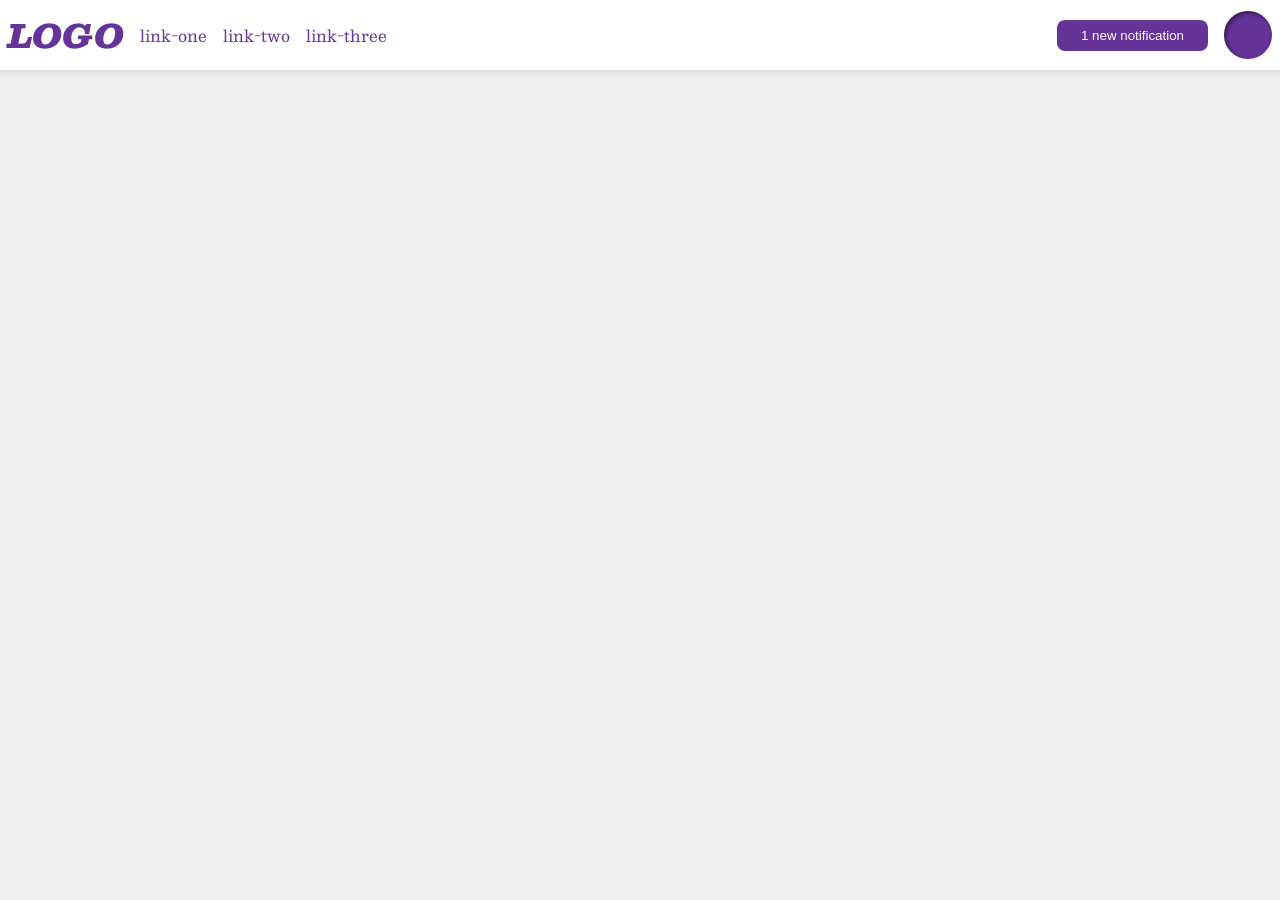
<file: foundations/flex/03-flex-header-2/index.html>
<!DOCTYPE html>
<html lang="en">
  <head>
    <meta charset="UTF-8">
    <meta http-equiv="X-UA-Compatible" content="IE=edge">
    <meta name="viewport" content="width=device-width, initial-scale=1.0">
    <title>Flex Header 2</title>
    <link rel="stylesheet" href="style.css">
  </head>
  <body>
    <div class="header">
      <div class="left">
      <div class="logo">
        LOGO
      </div>
      <ul class="links">
        <li><a href="https://google.com">link-one</a></li>
        <li><a href="https://google.com">link-two</a></li>
        <li><a href="https://google.com">link-three</a></li>
      </ul>
      </div>
      <div class="right">
      <button class="notifications">
        1 new notification
      </button>
      <div class="profile-image"></div>
      </div>
    </div>
  </body>
</html>
</file>
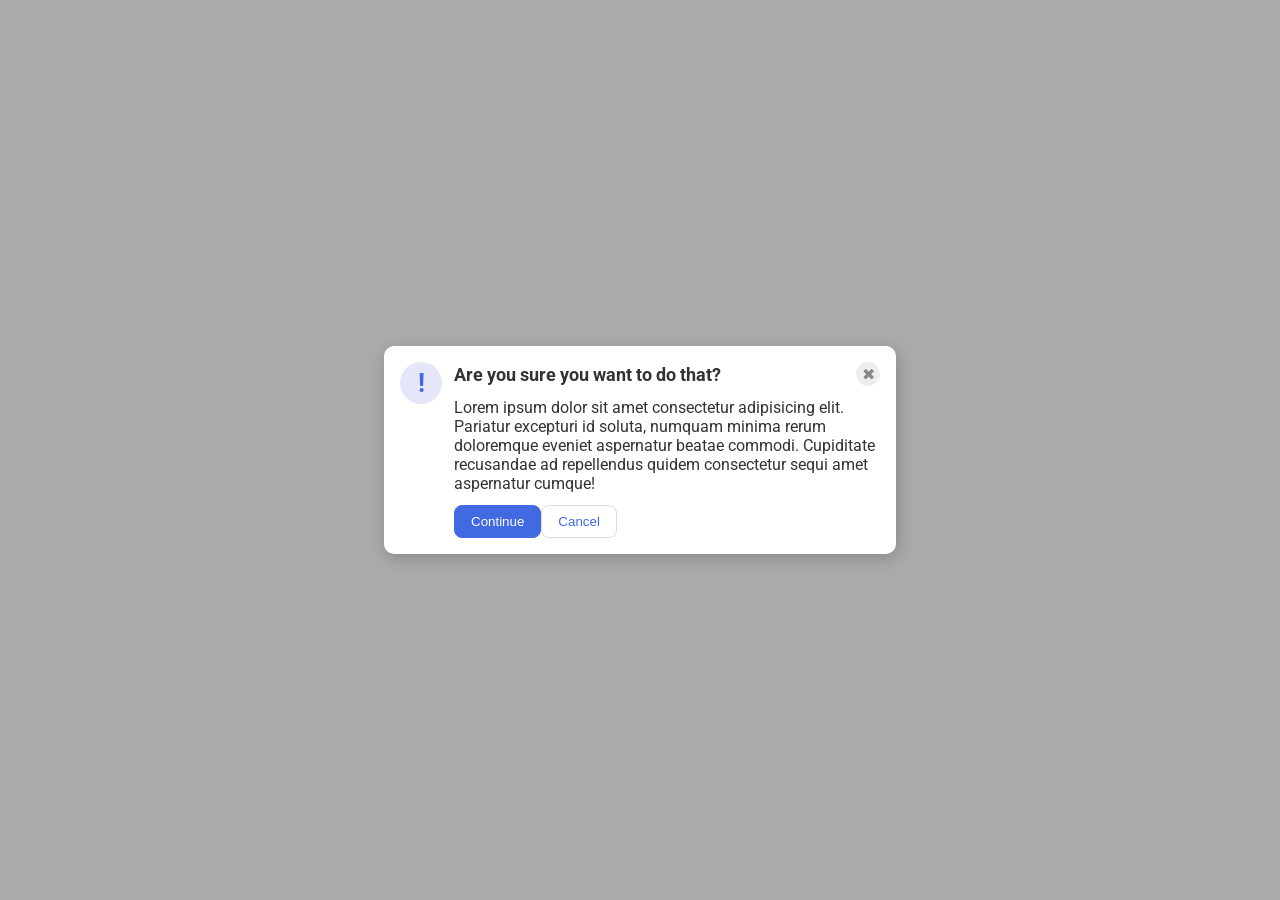
<file: foundations/flex/05-flex-modal/index.html>
<!DOCTYPE html>
<html lang="en">
  <head>
    <meta charset="UTF-8">
    <meta http-equiv="X-UA-Compatible" content="IE=edge">
    <meta name="viewport" content="width=device-width, initial-scale=1.0">
    <link rel="stylesheet" href="style.css">
    <title>Modal</title>
  </head>
  <body>
    <div class="modal">
    <div class="container">
      <div class="icon">!</div>
        <div class="layout">
          <div class="top">
            <div class="header">Are you sure you want to do that?</div>
            <button class="close-button">✖</button>
            </div>
          <div class="text">Lorem ipsum dolor sit amet consectetur adipisicing elit. Pariatur excepturi id soluta, numquam minima rerum doloremque eveniet aspernatur beatae commodi. Cupiditate recusandae ad repellendus quidem consectetur sequi amet aspernatur cumque!</div>
          <div class="button">
            <button class="continue">Continue</button>
            <button class="cancel">Cancel</button>
          </div>
        </div>
      </div>
    </div>
  </body>
</html>
</file>
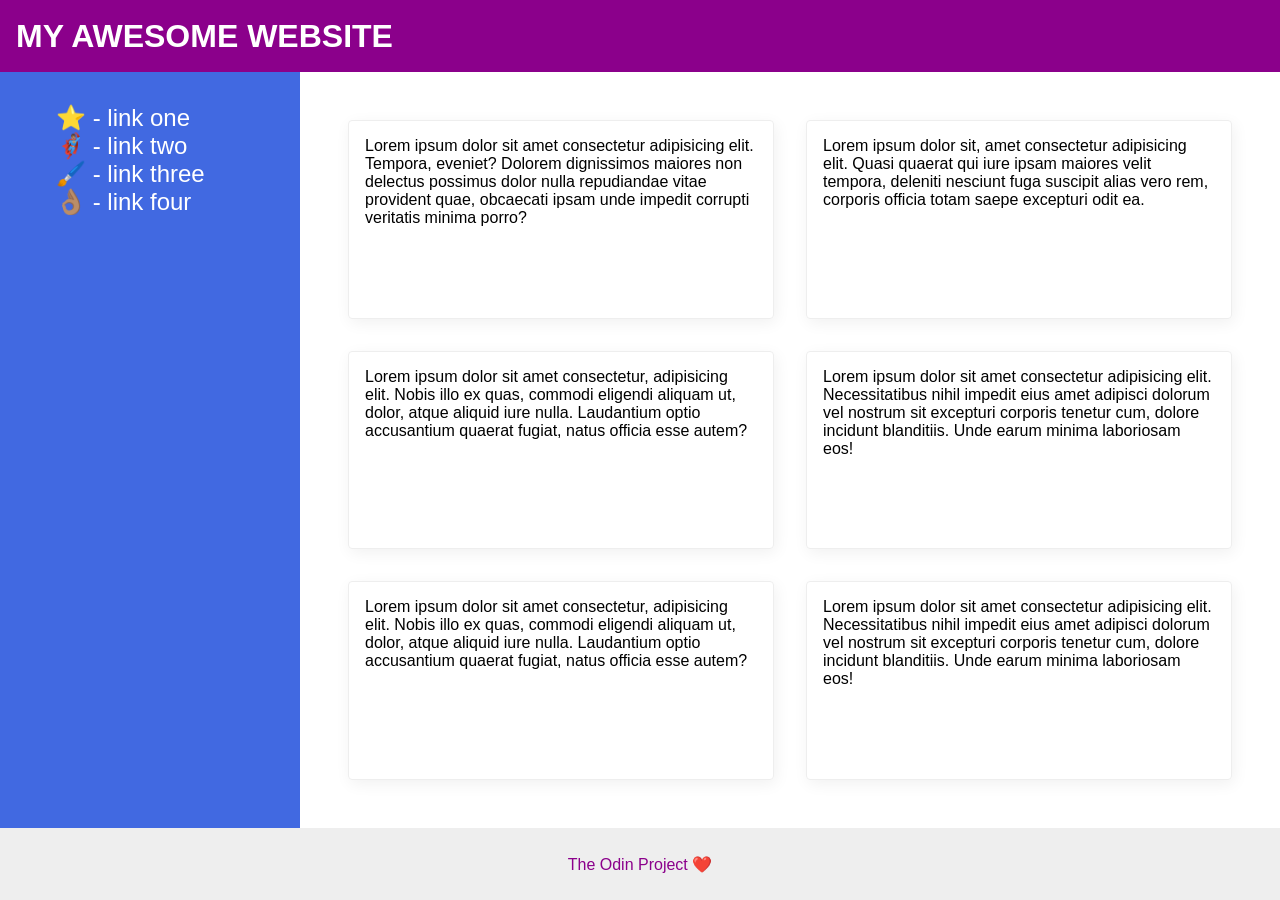
<file: foundations/flex/07-flex-layout-2/index.html>
<!DOCTYPE html>
<html lang="en">
  <head>
    <meta charset="UTF-8">
    <meta http-equiv="X-UA-Compatible" content="IE=edge">
    <meta name="viewport" content="width=device-width, initial-scale=1.0">
    <title>The Holy Grail</title>
    <link rel="stylesheet" href="style.css">
  </head>
  <body>
    <div class="header">
      MY AWESOME WEBSITE
    </div>
    <div class="container">
    <div class="sidebar">
      <ul>
        <li><a href="#">⭐ - link one</a></li>
        <li><a href="#">🦸🏽‍♂️ - link two</a></li>
        <li><a href="#">🖌️ - link three</a></li>
        <li><a href="#">👌🏽 - link four</a></li>
      </ul>
    </div>
    <div class="text">
    <div class="card">Lorem ipsum dolor sit amet consectetur adipisicing elit. Tempora, eveniet? Dolorem dignissimos maiores non delectus possimus dolor nulla repudiandae vitae provident quae, obcaecati ipsam unde impedit corrupti veritatis minima porro?</div>
    <div class="card">Lorem ipsum dolor sit, amet consectetur adipisicing elit. Quasi quaerat qui iure ipsam maiores velit tempora, deleniti nesciunt fuga suscipit alias vero rem, corporis officia totam saepe excepturi odit ea.</div>
    <div class="card">Lorem ipsum dolor sit amet consectetur, adipisicing elit. Nobis illo ex quas, commodi eligendi aliquam ut, dolor, atque aliquid iure nulla. Laudantium optio accusantium quaerat fugiat, natus officia esse autem?</div>
    <div class="card">Lorem ipsum dolor sit amet consectetur adipisicing elit. Necessitatibus nihil impedit eius amet adipisci dolorum vel nostrum sit excepturi corporis tenetur cum, dolore incidunt blanditiis. Unde earum minima laboriosam eos!</div>
    <div class="card">Lorem ipsum dolor sit amet consectetur, adipisicing elit. Nobis illo ex quas, commodi eligendi aliquam ut, dolor, atque aliquid iure nulla. Laudantium optio accusantium quaerat fugiat, natus officia esse autem?</div>
    <div class="card">Lorem ipsum dolor sit amet consectetur adipisicing elit. Necessitatibus nihil impedit eius amet adipisci dolorum vel nostrum sit excepturi corporis tenetur cum, dolore incidunt blanditiis. Unde earum minima laboriosam eos!</div>
    </div>
    </div>
    <div class="footer">
      The Odin Project ❤️
    </div>
  </body>
</html>
</file>
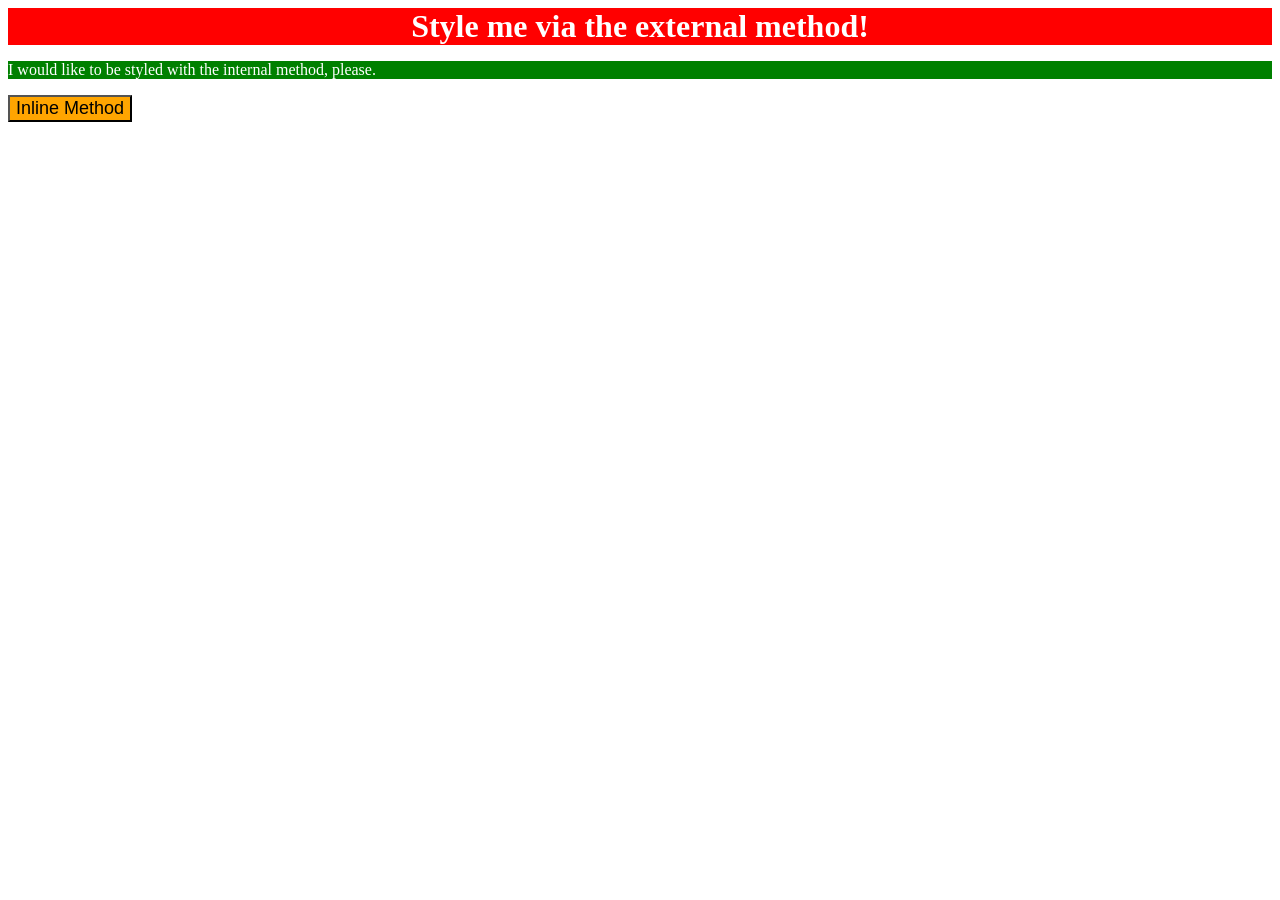
<file: foundations/intro-to-css/01-css-methods/index.html>
<!DOCTYPE html>
<html lang="en">
  <head>
    <link rel="stylesheet" href="./css/styles.css">
    <meta charset="UTF-8">
    <meta http-equiv="X-UA-Compatible" content="IE=edge">
    <meta name="viewport" content="width=device-width, initial-scale=1.0">
    <title>Methods for Adding CSS</title>

    <style> 
    p {
      color: white;
      background-color: green;
      font-weight: 18px;
    }
    </style>
  </head>
  <body>
    <div>Style me via the external method!</div>
    <p>I would like to be styled with the internal method, please.</p>
    <button style=" background-color: orange; font-size: 18px;">Inline Method</button>
  </body>
</html>
</file>
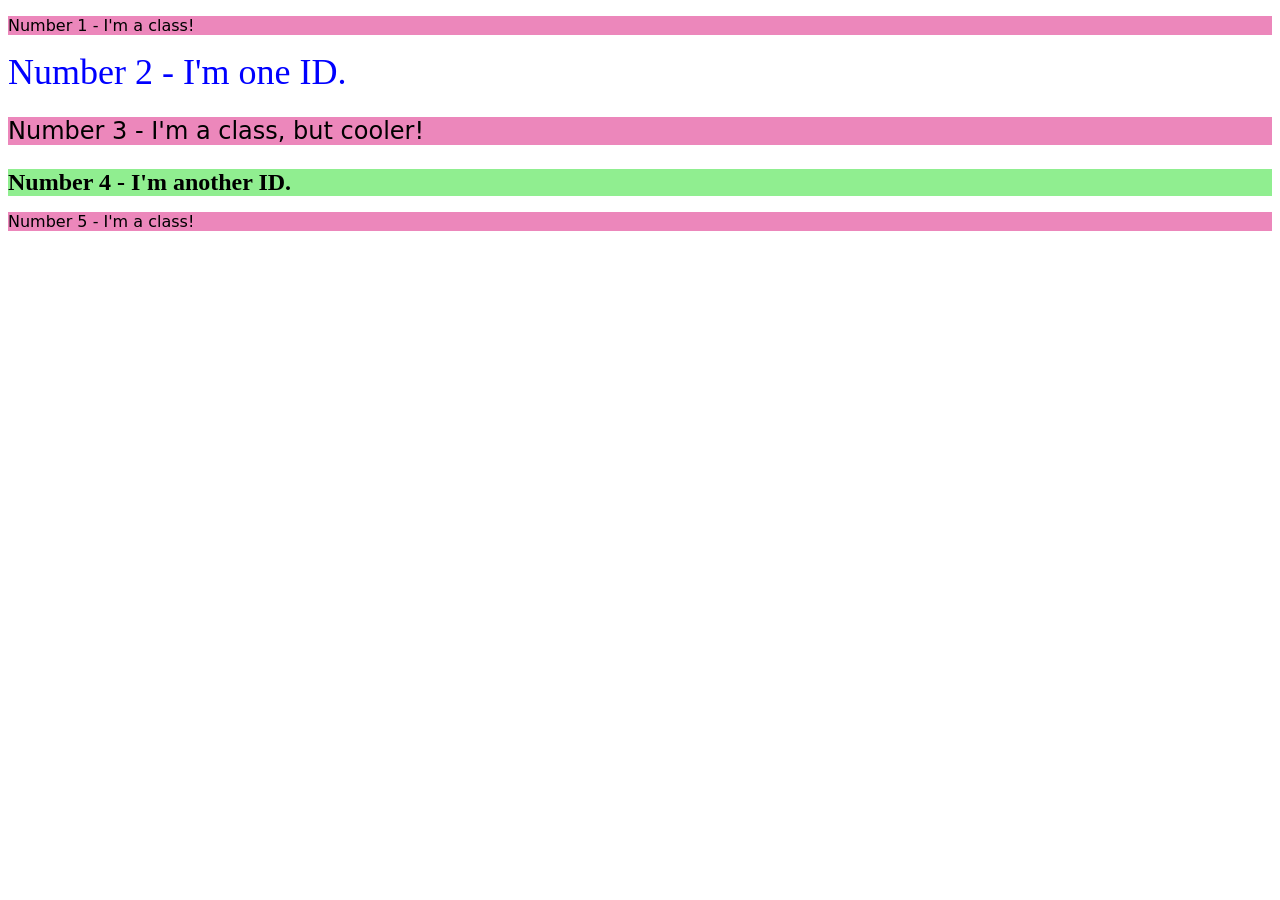
<file: foundations/intro-to-css/02-class-id-selectors/index.html>
<!DOCTYPE html>
<html lang="en">
  <head>
    <meta charset="UTF-8">
    <meta http-equiv="X-UA-Compatible" content="IE=edge">
    <meta name="viewport" content="width=device-width, initial-scale=1.0">
    <title>Class and ID Selectors</title>
    <link rel="stylesheet" href="style.css">
  </head>
  <body>
    <p class="odd-number">Number 1 - I'm a class!</p>
    <div id="first-id">Number 2 - I'm one ID.</div>
    <p class="odd-number extra-size">Number 3 - I'm a class, but cooler!</p>
    <div id="second-id">Number 4 - I'm another ID.</div>
    <p class="odd-number">Number 5 - I'm a class!</p>
  </body>
</html>
</file>
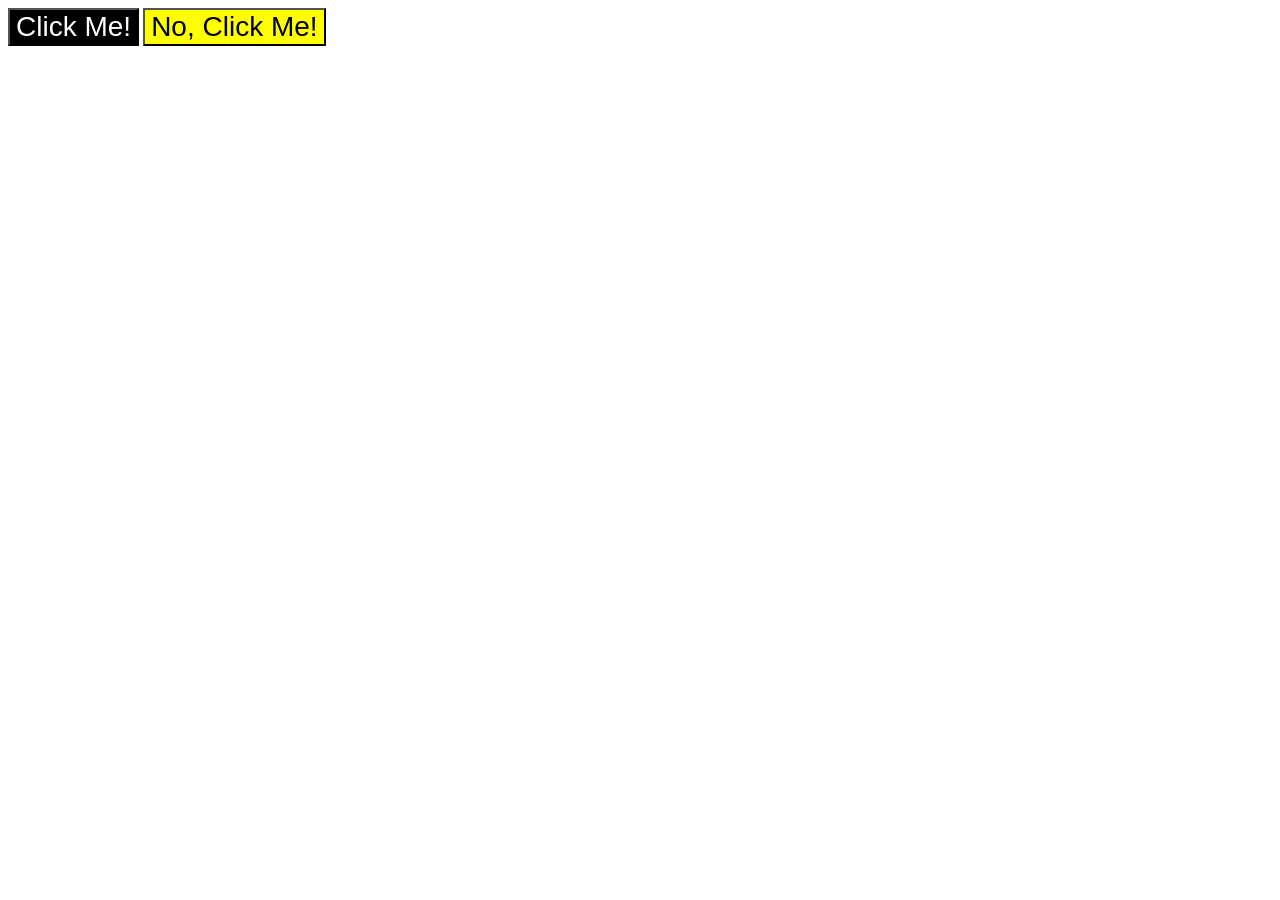
<file: foundations/intro-to-css/03-grouping-selectors/index.html>
<!DOCTYPE html>
<html lang="en">
  <head>
    <meta charset="UTF-8">
    <meta http-equiv="X-UA-Compatible" content="IE=edge">
    <meta name="viewport" content="width=device-width, initial-scale=1.0">
    <title>Grouping Selectors</title>
    <link rel="stylesheet" href="style.css">
  </head>
  <body>
    <button class="first , button">Click Me!</button>
    <button class="second , button">No, Click Me!</button>
  </body>
</html>
</file>
<file: foundations/flex/03-flex-header-2/style.css>
/* this is some magical font-importing.  
you'll learn about it later. */
@import url('https://fonts.googleapis.com/css2?family=Besley:ital,wght@0,400;1,900&display=swap');

body {
  margin: 0;
  background: #eee;
  font-family: Besley, serif;
}

.header {
  background: white;
  border-bottom: 1px solid #ddd;
  box-shadow: 0 0 8px rgba(0,0,0,.1);
  display: flex;
  justify-content: space-between;
  padding: 8px;
}

.profile-image {
  background: rebeccapurple;
  box-shadow: inset 2px 2px 4px rgba(0,0,0,.5);
  border-radius: 50%;
  width: 48px;
  height: 48px;
}

.logo {
  color: rebeccapurple;
  font-size: 32px;
  font-weight: 900;
  font-style: italic;

}

button {
  border: none;
  border-radius: 8px;
  background: rebeccapurple;
  color: white;
  padding: 8px 24px;
}

a {
  /* this removes the line under our links */
  text-decoration: none;
  color: rebeccapurple;
}

ul {
  list-style-type: none;
  display: flex;
  gap: 16px;
  padding: 0;
  margin: 0;

}
.left, .right{
  display: flex;
  align-items: center;
  gap: 16px
}
</file>
<file: foundations/flex/05-flex-modal/style.css>
@import url('https://fonts.googleapis.com/css2?family=Roboto:wght@400;700&display=swap');

html, body {
  height: 100%;
}

body {
  font-family: Roboto, sans-serif;
  margin: 0;
  background: #aaa;
  color: #333;
  /* I'll give you this one for free lol */
  display: flex;
  align-items: center;
  justify-content: center;

}

.modal {
  background: white;
  width: 480px;
  border-radius: 10px;
  box-shadow: 2px 4px 16px rgba(0,0,0,.2);
  padding: 16px;
}

.icon {
  color: royalblue;
  font-size: 26px;
  font-weight: 700;
  background: lavender;
  width: 42px;
  height: 42px;
  border-radius: 50%;
  display: flex;
  align-items: center;
  justify-content: center;
  flex-shrink: 0;
}
.header{
  font-weight: bold;
  font-size: 18px;
}

.close-button {
  background: #eee;
  border-radius: 50%;
  color: #888;
  font-weight: 400;
  font-size: 16px;
  height: 24px;
  width: 24px;
  display: flex;
  align-items: center;
  justify-content: center;
  border: 1px solid #eee;
  padding: 0;
}

button {
  cursor: pointer;
  padding: 8px 16px;
  border-radius: 8px;
}

button.continue {
  background: royalblue;
  border: 1px solid royalblue;
  color: white;
}

button.cancel {
  background: white;
  border: 1px solid #ddd;
  color: royalblue;
}

.container{
  display: flex;
  gap: 12px;
}

.layout{
  display: flex;
  flex-direction: column;
  gap: 12px;
}
.top{
  display: flex;
  justify-content: space-between;
  align-items: center;
}

.button{
  display: flex;
}
</file>
<file: foundations/flex/07-flex-layout-2/style.css>
body {
  font-family: -apple-system, BlinkMacSystemFont, 'Segoe UI', Roboto, Oxygen, Ubuntu, Cantarell, 'Open Sans', 'Helvetica Neue', sans-serif;
  margin: 0;
  min-height: 100vh;
  display: flex;
  flex-direction: column;
  
}

.header {
  height: 72px;
  background: darkmagenta;
  color: white;
  font-size: 32px;
  font-weight: 900;
  align-content: center;
  padding-left: 16px;
}

.footer {
  height: 72px;
  background: #eee;
  color: darkmagenta;
  display: flex;
  align-items: center;
  justify-content: center;

}

.sidebar {
  width: 300px;
  background: royalblue;
  box-sizing: border-box;
  display: flex;
  flex-shrink: 0;
  padding: 16px;
}

.card {
  border: 1px solid #eee;
  box-shadow: 2px 4px 16px rgba(0,0,0,.06);
  border-radius: 4px;
  flex: 1 1 300px;
  padding: 16px;

}

.container{
  display: flex;
  flex-grow: 1;

}
.text{
  padding: 48px;
  display: flex;
  flex: 1;
  flex-wrap: wrap;
  gap: 32px
}

a{
  font-size: 24px;
  color: white;
  text-decoration: none;
}
ul{
  list-style-type: none;
}
</file>
<file: foundations/intro-to-css/01-css-methods/css/styles.css>
div {
    color: white;
    background-color: red;
    font-size: 32px;
    font-weight: bold;
    text-align: center;
}
</file>
<file: foundations/intro-to-css/02-class-id-selectors/style.css>
/* Add CSS Styling */

.odd-number {
    background-color: rgb(236, 135, 187);
    font-family: "Verdana", "DejaVu Sans", "sans-serif";

}

#first-id {
    color: blue;
    font-size: 36px;
}

.extra-size{

    font-size: 24px;

}

#second-id {

    background-color: lightgreen;
    font-size: 24px;
    font-weight: bold;
}
</file>
<file: foundations/intro-to-css/03-grouping-selectors/style.css>
/* Add CSS Styling */
.first {
    background-color: black;
    color: white;

}
.second {
    background-color: yellow;
}

.button {
    font-family: "Helvetica" , "Times New Roman" , "sans-serif";
    font-size: 28px;


}
</file>
